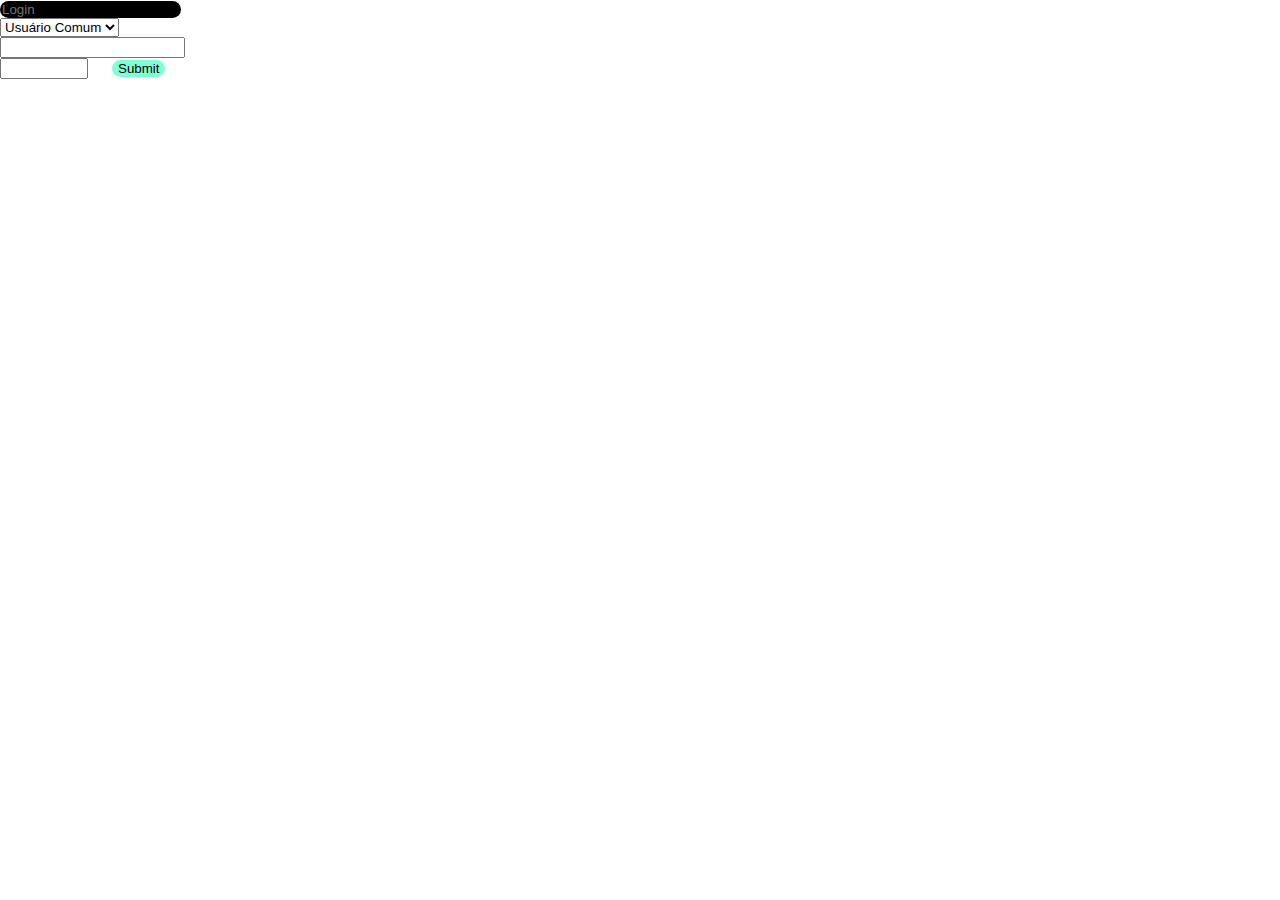
<file: index.html>
<!DOCTYPE html>
<html>
    <head>
        <meta charset="UTF-8">
        <title>Document</title>
        <link rel="stylesheet" href="estilo.css">
    </head>
    <body>
        <form action="">
            <input type="text" name="login" placeholder="Login"><br>
            <select name="papel">
                <option value="0">Administrador</option>
                <option value="1" selected>Usuário Comum</option>
                <option value="2">Gerente</option>
            </select><br>
            <input type="password" name="senha"><br>
            <input type="number" min="0" step="0.01" max="120">
            <input type="submit">
        </form>
    </body>
</html>
</file>
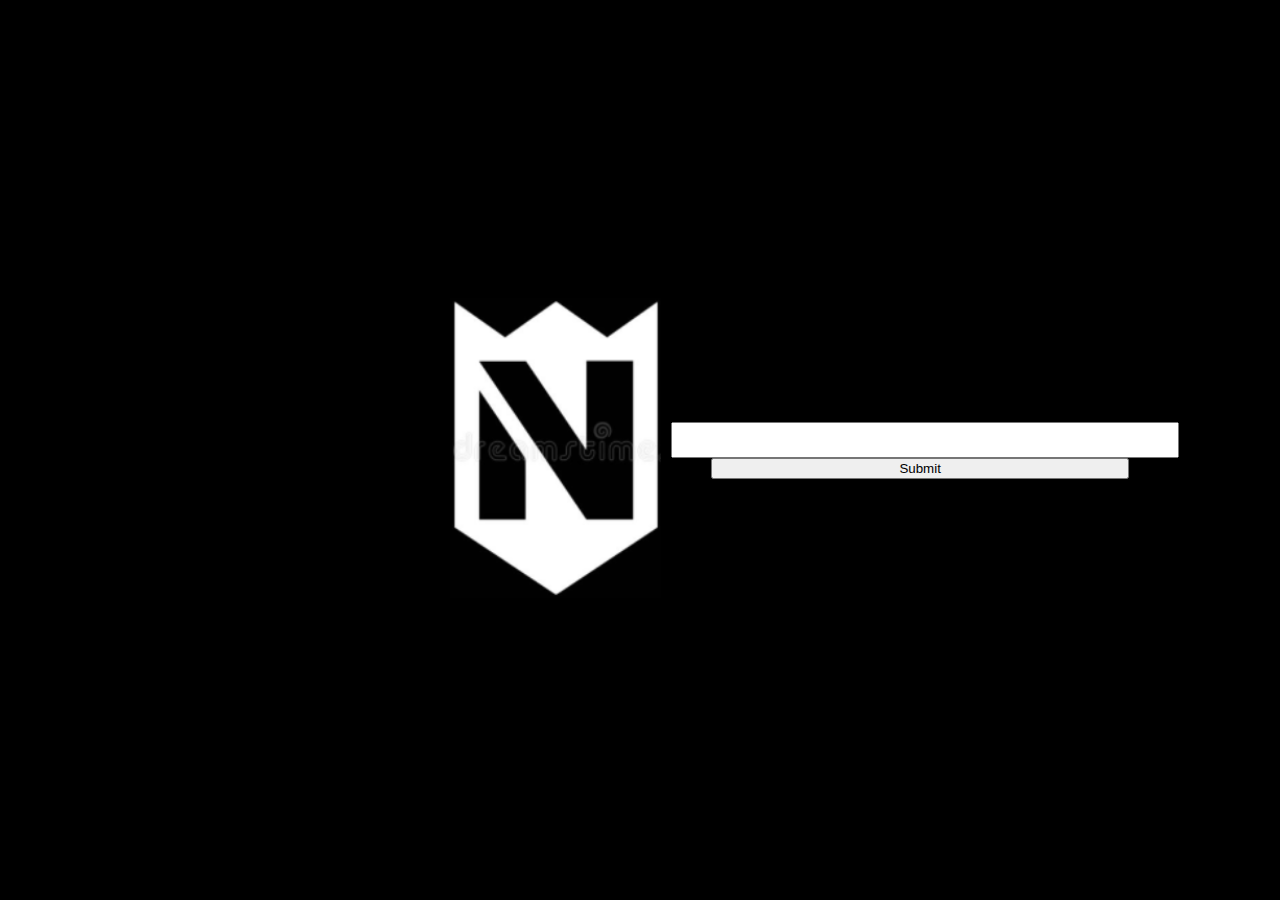
<file: 1204_1.html>
<!DOCTYPE html>
<html>
<head>
    <meta charset="UTF-8">
    <title>Document</title>
    <link rel="stylesheet" href="1204_1.css">
</head>
<body>
    <div class="container">
        <div class="t2"></div>
        <div class="t6">
            <div>
                <img src="letra_n.jpg" alt="logotipo de letra N">
            </div>
            <div class="pesquisa">
                <input type="text" name="q">
                <input type="submit" placeholder="Pesquisar">
            </div>
        </div>
        <div class="t2"></div>
    </div>
</body>
</html>
</file>
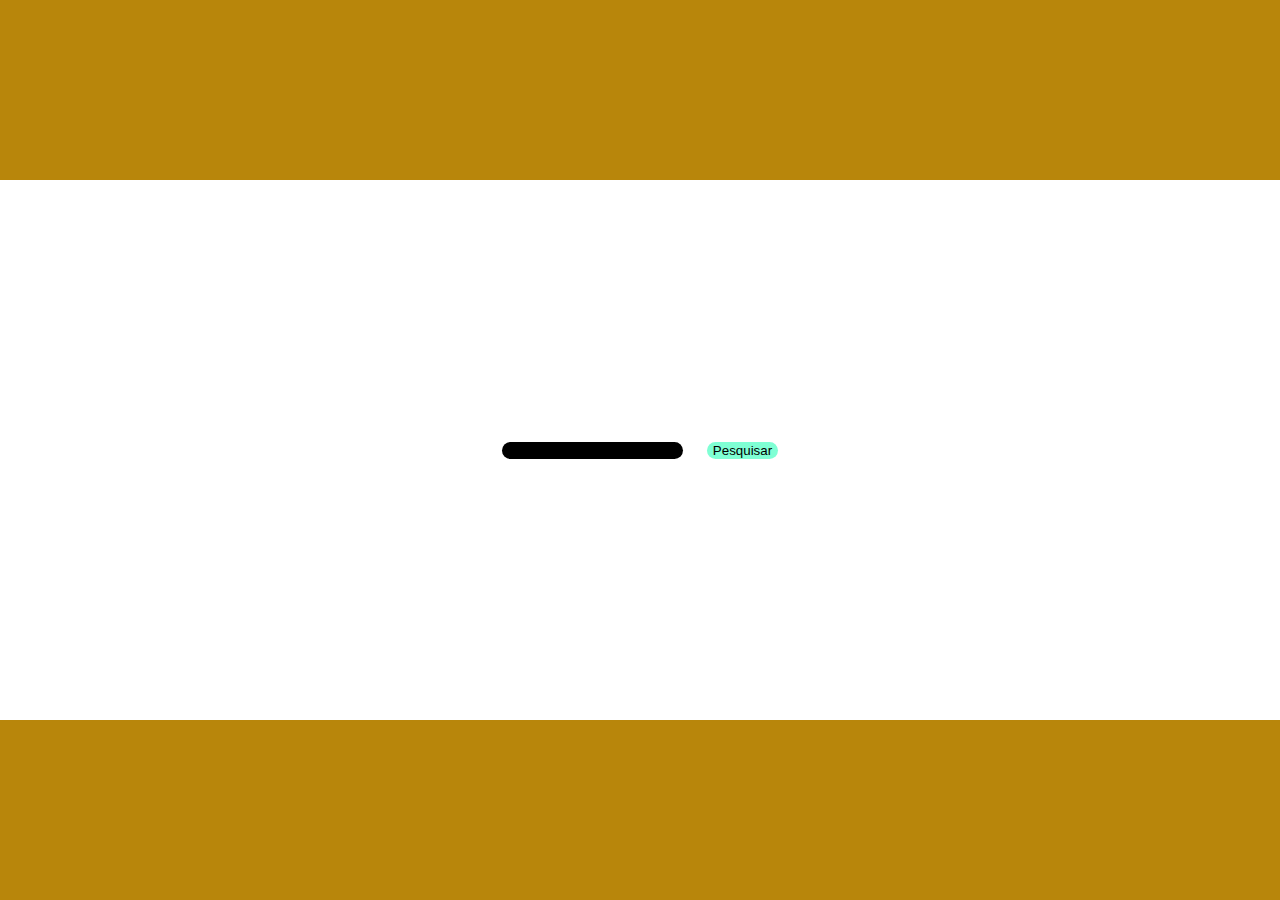
<file: google.html>
<!DOCTYPE html>
<html>
    <head>
        <meta charset="UTF-8">
        <title>Document</title>
        <link rel="stylesheet" href="estilo.css">
    </head>
    <body>
        <div class="container">
            <div class="t2"></div>
            <div class="t6">
                <div>
                    <form action="https://www.google.com/search">
                        <input type="text" name="q">
                        <input type="submit" value="Pesquisar">
                    </form>
                </div>
            </div>
            <div class="t2"></div>
        </div>
    </body>
</html>
</file>
<file: estilo.css>
html, body {
    height: 100%;
    margin: 0;
}

input[type="text"] {
    background-color: black;
    color: aquamarine;
    border: 0;
    border-radius: 20px;
}

input[type="submit"] {
    background-color: aquamarine;
    border: 0;
    border-radius: 20px;
    margin-left: 20px;
    ;
}

.container {
    display: flex;
    flex-direction: column;
    height: 100%;
}

.t2 {
    flex: 2;
    background-color:darkgoldenrod;
}

.t6 {
    flex: 6;
    display: flex;
    justify-content: center;
    align-items: center;
}
</file>
<file: 1204_1.css>
html, body {
    height: 100%;
    margin: 0;
    background-color: black;
}

.container {
    display: flex;
    flex-direction: column;
    height: 100%;
}

.t2 {
    flex: 2;
}

.t6 {
    flex: 6;
    display: flex;
    align-items: center;
}

img {
    height: 300px;
    margin-left: 450px;
}

input[type="text"]{
    height: 30px;
    width: 500px;
    margin-left: 10px;
}

input[type="submit"]{
    margin-left: 50px;
    margin-right: 50px;

}

.pesquisa {
    display: flex;
    flex-direction: column;
}
</file>
